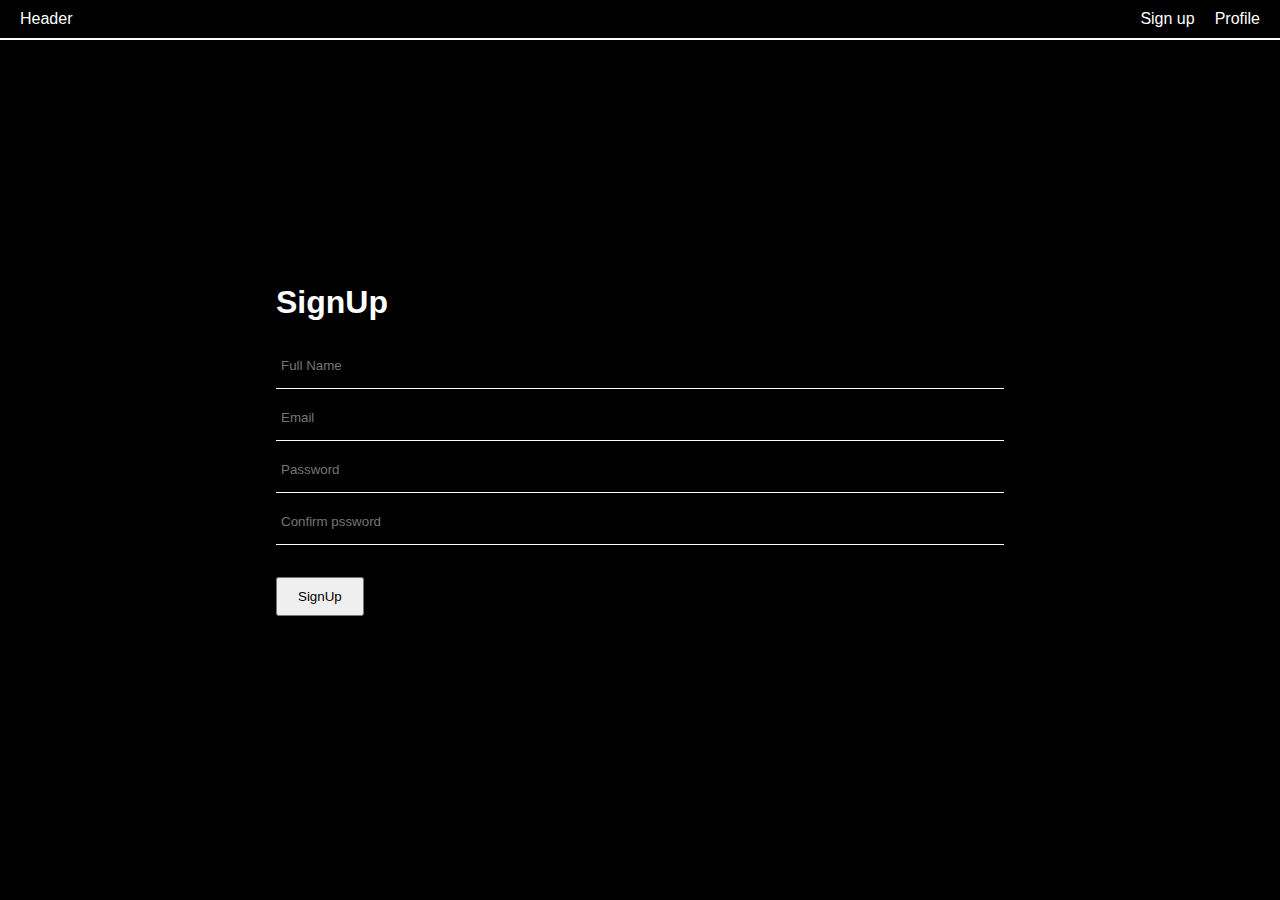
<file: index.html>
<!DOCTYPE html>
<html lang="en">

<head>
    <meta charset="UTF-8">
    <meta http-equiv="X-UA-Compatible" content="IE=edge">
    <meta name="viewport" content="width=device-width, initial-scale=1.0">
    <title>Sign Up</title>
    <link rel="stylesheet" href="./index.css">

</head>

<body>
    <div class="container">
        <div id="header">
            <div id="navbar">
                <div class="logo">Header</div>
                <div class="navlinks">
                    <div class="signup" id="signup"><a href="#">Sign up</a></div>
                    <div class="profile" id="profile"><a href="#">Profile</a></div>
                </div>
            </div>
        </div>

        <div class="body">
            <div class="content">
                <form id="signUp-form">
                    <h1>SignUp</h1>
                    <div class="form-content">
                        <input type="text" name="name" id="name" placeholder="Full Name">

                    </div>
                    <div class="form-content">
                        <input type="email" name="email" id="email" placeholder="Email">

                    </div>
                    <div class="form-content">
                        <input type="password" name="password" id="password" placeholder="Password">

                    </div>
                    <div class="form-content">
                        <input type="password" name="confirmPassword" id="confirmPassword"
                            placeholder="Confirm pssword">

                    </div>
                    <div id="message" class="status" style="display:none;"></div>
                    <button id="signUp" class="btn" type="submit">SignUp</button>
                </form>
            </div>
        </div>
    </div>
    <script src="./index.js"></script>
</body>

</html>
</file>
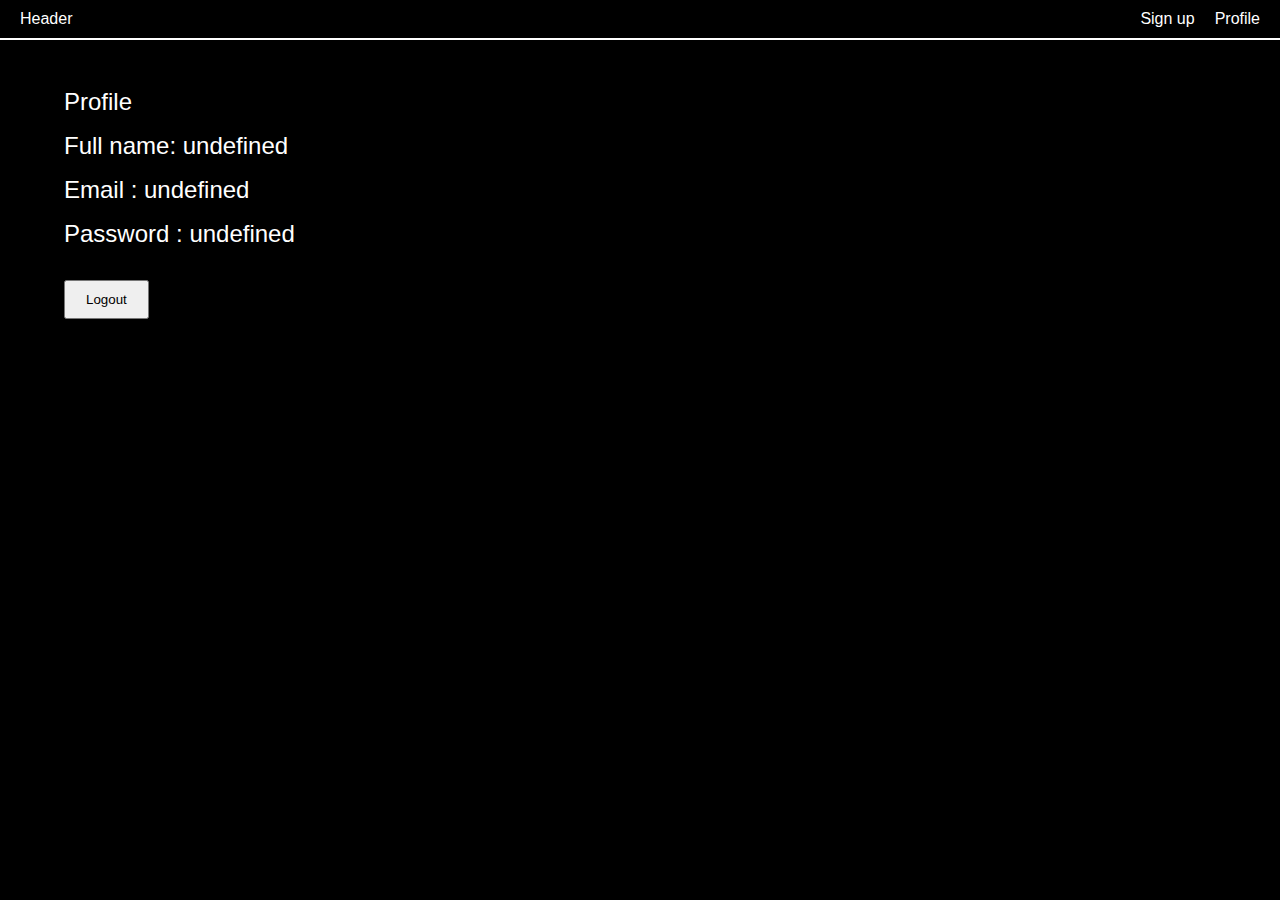
<file: Profile/index.html>
<!DOCTYPE html>
<html lang="en">

<head>
    <meta charset="UTF-8">
    <meta http-equiv="X-UA-Compatible" content="IE=edge">
    <meta name="viewport" content="width=device-width, initial-scale=1.0">
    <title>Profile</title>
    <link rel="stylesheet" href="./profile.css">
    <link rel="stylesheet" href="../index.css">
</head>

<body>
    <div class="container">
        <div id="header">
            <div id="navbar">
                <div class="logo">Header</div>
                <div class="navlinks">
                    <div class="signup" id="signup"><a href="#">Sign up</a></div>
                    <div class="profile" id="profile"><a href="#">Profile</a></div>
                </div>
            </div>
        </div>
        <div class="body">
            <div class="content">
                <div class="user-details">
                    <div class="profile">Profile</div>
                    <div id="fullName"></div>
                    <div id="email"></div>
                    <div id="password"></div>
                    <div id="successMessage" class="form-status" style="display:none;color:green">Logged out
                        successfully!</div>
                    <button id="log-out" class="btn">Logout</button>
                </div>
            </div>
        </div>
    </div>
    <script src="./profile.js"></script>
</body>

</html>
</file>
<file: index.css>
*{
    margin: 0;
    padding: 0;
    box-sizing: border-box;
}

.container{
    height: 100vh;
    width:100%;
    background-color: #000;
    color: #fff;
    font-family: sans-serif;

}


#navbar{
    padding: 10px 20px;
    display: flex;

    justify-content: space-between;
    align-items: center;

    border-bottom: 2px solid #fff;
    font-weight: 300;
}

.navlinks{
    display: flex;
    gap:20px;
}

#navbar a{
    color: #fff;
    text-decoration: none;
}

#signUp-form{

    width:60%;
    min-width: 500px;
    padding: 20px;
    position: absolute;
    top:50%;
    left:50%;
    transform: translate(-50%,-50%);
}
#signUp-form>h1{
    margin-bottom: 32px;
}

.form-content>input{
    width:100%;
    background-color: #000;
    color: #fff;
    border: none;
    outline: none;
    padding: 5px;
}
.form-content{
    margin: 16px 0;
    padding-bottom: 10px;
    border-bottom: 1px solid #fff;
}
.btn{
    margin-top: 1rem;
    padding: 10px 20px;
}
.status{
    margin-top: 1rem;
    margin-bottom: 1rem;
}
</file>
<file: Profile/profile.css>
.content{
    margin: 0 auto;
    width:90%;
    padding-top:48px;
}
.user-details>div{
    margin-bottom: 1rem;
    font-size: 1.5rem;
}
</file>
